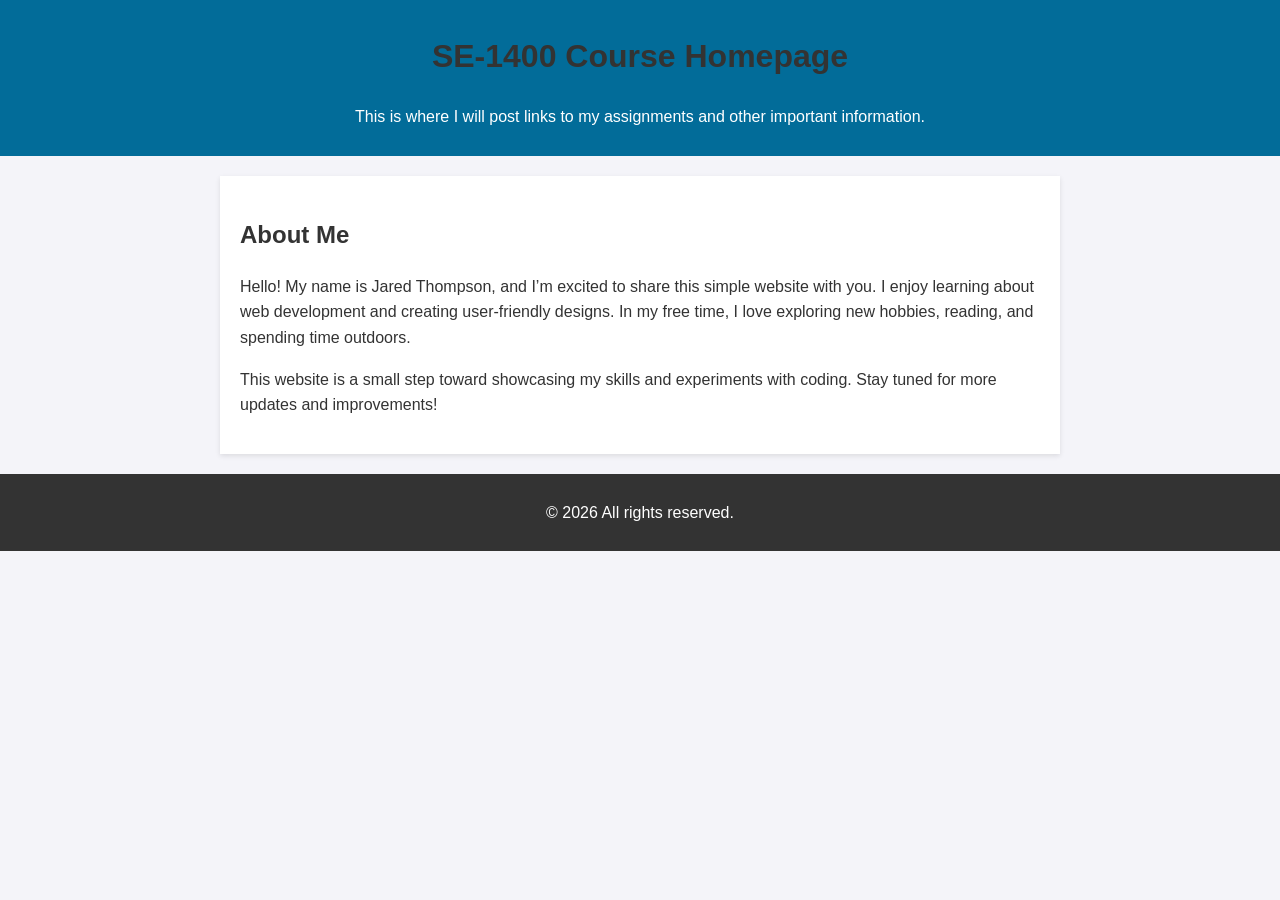
<file: index.html>
<!DOCTYPE html>
<html lang="en">

<head>
    <meta charset="UTF-8">
    <meta name="viewport" content="width=device-width, initial-scale=1.0">
    <meta name="robots" content="noindex, nofollow">
    <title>SE1400 Assignmnet Files</title>
    <style>
        body {
            font-family: Arial, sans-serif;
            line-height: 1.6;
            margin: 0;
            padding: 0;
            background-color: #f4f4f9;
            color: #333;
        }

        header {
            background: #026c99;
            color: white;
            padding: 10px 0;
            text-align: center;
        }

        section {
            max-width: 800px;
            margin: 20px auto;
            padding: 20px;
            background: white;
            box-shadow: 0 2px 5px rgba(0, 0, 0, 0.1);
        }

        h1,
        h2 {
            color: #333;
        }

        ul {
            list-style: none;
            padding: 0;
        }

        ul li {
            margin: 5px 0;
        }

        ul li a {
            color: #026c99;
            text-decoration: none;
            font-weight: bold;
        }

        ul li a:hover {
            text-decoration: underline;
        }

        footer {
            text-align: center;
            padding: 10px;
            margin-top: 20px;
            background: #333;
            color: white;
        }
    </style>
</head>

<body>
    <header>
        <h1>SE-1400 Course Homepage</h1>
        <p>This is where I will post links to my assignments and other important information.</p>
    </header>
    <section>
        <h2>About Me</h2>
        <p>Hello! My name is Jared Thompson, and I’m excited to share this simple website with you. I enjoy learning
            about web development and creating user-friendly designs. In my free time, I love exploring new hobbies,
            reading, and spending time outdoors.</p>
        <p>This website is a small step toward showcasing my skills and experiments with coding. Stay tuned for more
            updates and improvements!</p>
    </section>
    <footer>
        <p>&copy; <span id="currentYear"></span> All rights reserved.</p>
    </footer>
    <script>
        document.getElementById('currentYear').textContent = new Date().getFullYear();
    </script>
</body>

</html>
</file>
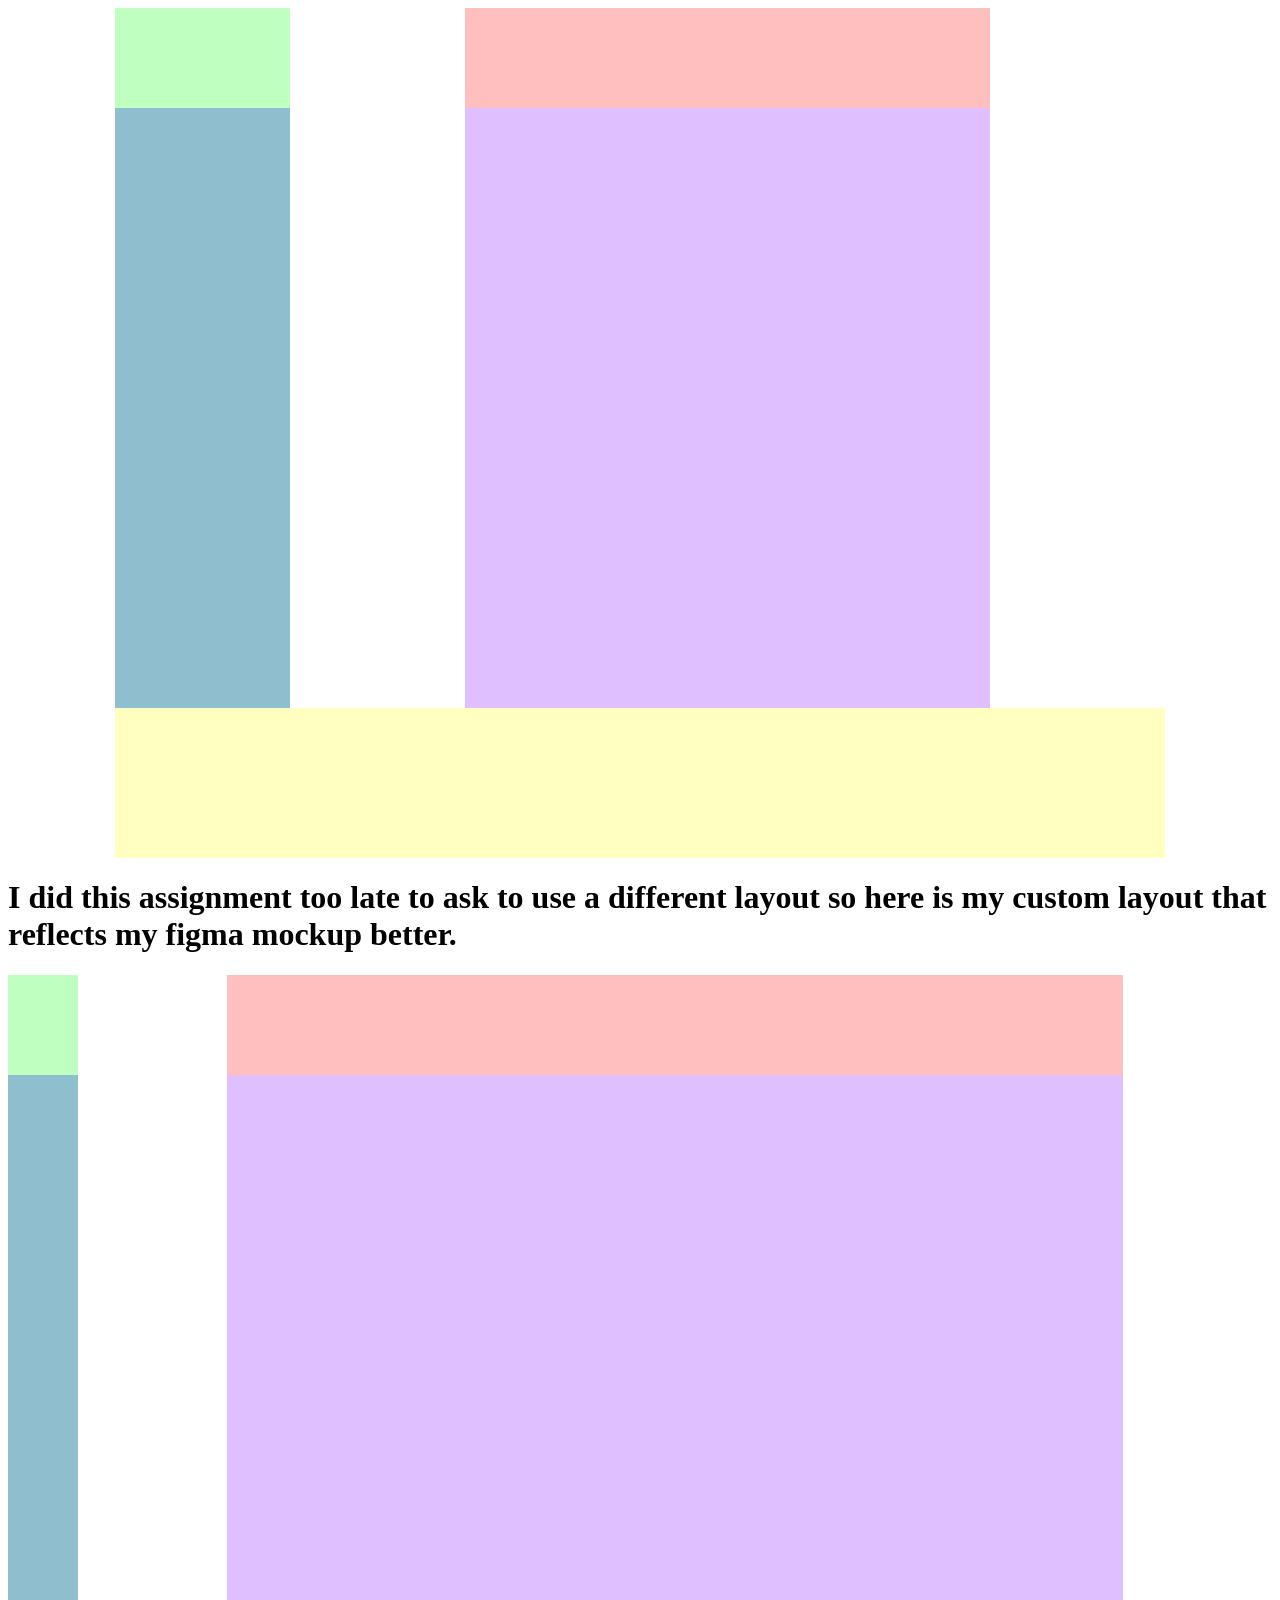
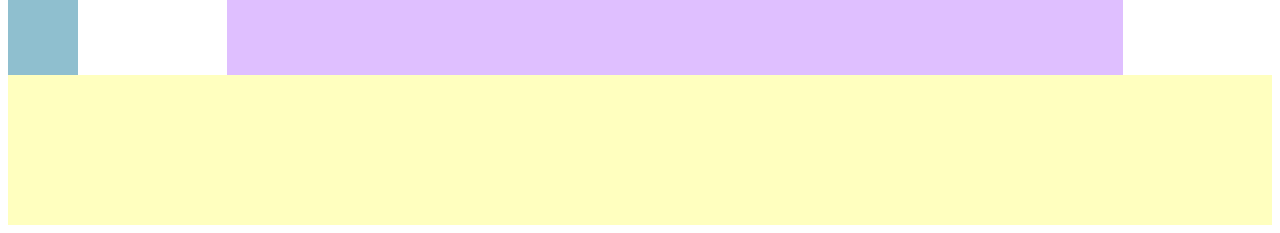
<file: milestone 4/index.html>
<!DOCTYPE html>
<html lang="en">

<head>
    <meta charset="UTF-8">
    <meta name="viewport" content="width=device-width, initial-scale=1.0">
    <meta name="robots" content="noindex, nofollow">
    <title>The Forger's Canvas</title>
    <link rel="stylesheet" href="stylesheets/global_layout.css">
</head>

<body>
    <div class="class_layout">
        <header>

        </header>

        <div class="sidebar"></div>

        <nav>
            
        </nav>

        <main>

        </main>

        <footer>
            
        </footer>
    </div>

    <h1>I did this assignment too late to ask to use a different layout so here is my custom layout that reflects my figma mockup better.</h1>

    <div class="custom_layout">
        <header>

        </header>

        <div class="sidebar"></div>

        <nav>

        </nav>

        <main>

        </main>

        <footer>
            
        </footer>
    </div>
</body>

</html>
</file>
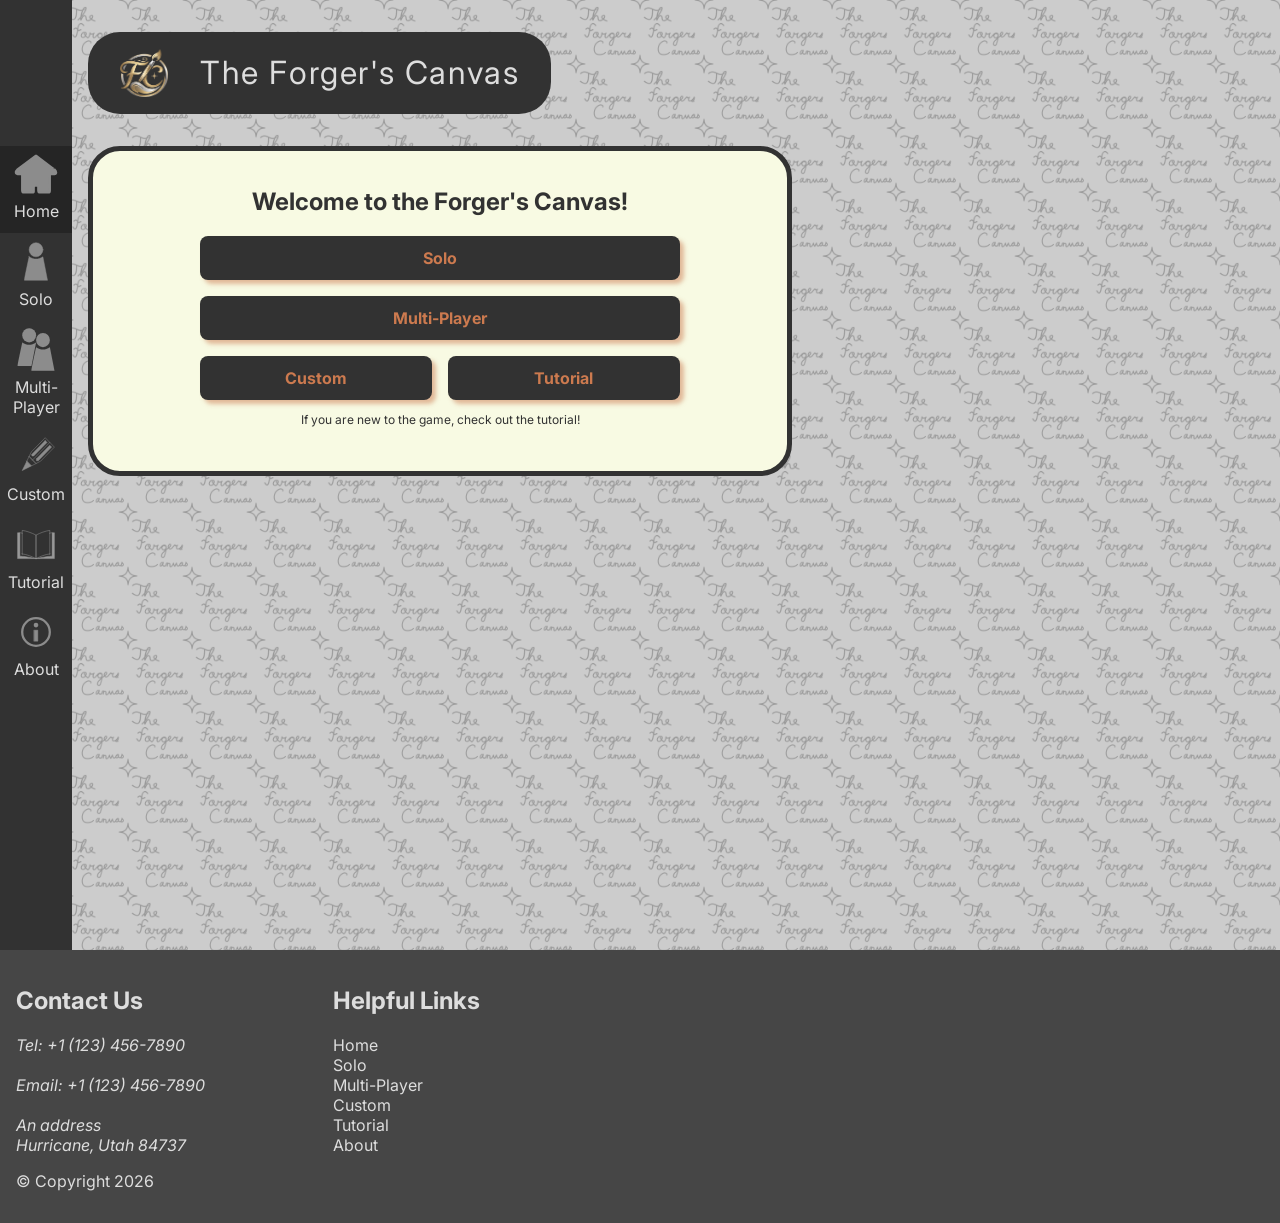
<file: milestone5/index.html>
<!DOCTYPE html>
<html lang="en">

<head>
    <meta charset="UTF-8">
    <meta name="viewport" content="width=device-width, initial-scale=1.0">
    <meta name="robots" content="noindex, nofollow">
    <title>The Forger's Canvas</title>
    <link rel="stylesheet" href="stylesheets/global_layout.css">
    <link rel="stylesheet" href="stylesheets/index.css">
    <link rel="preconnect" href="https://fonts.googleapis.com">
    <link rel="preconnect" href="https://fonts.gstatic.com" crossorigin>
    <link href="https://fonts.googleapis.com/css2?family=Inter:ital,opsz,wght@0,14..32,100..900;1,14..32,100..900&display=swap" rel="stylesheet">
</head>

<body>
    <div class="grid-layout">
        <header>
            <a href="index.html" class="header-bubble">
                <img src="media/logo.png" alt="">
                <h1>The Forger's Canvas</h1>
            </a>
        </header>

        <div class="sidebar">
            <nav>
                <ul>
                    <li class="active">
                        <a href="index.html">
                            <img src="media/Home.svg" alt="">
                            Home
                        </a>
                    </li>

                    <li>
                        <a href="solo.html">
                            <img src="media/Single-player.svg" alt="">
                            Solo
                        </a>
                    </li>

                    <li>
                        <a href="multi-player.html">
                            <img src="media/Multi-Player.svg" alt="">
                            Multi-Player
                        </a>
                    </li>

                    <li>
                        <a href="custom.html">
                            <img src="media/edit.svg" alt="">
                            Custom
                        </a>
                    </li>

                    <li>
                        <a href="tutorial.html">
                            <img src="media/Tutorial.svg" alt="">
                            Tutorial
                        </a>
                    </li>

                    <li>
                        <a href="about.html">
                            <img src="media/about.svg" alt="">
                            About
                        </a>
                    </li>
                </ul>
            </nav>
        </div>

        <main>
            <div class="content">
                <h2>Welcome to the Forger's Canvas!</h2>
                <div class="button-layout">
                    <a href="solo.html" class="button" id="solo">Solo</a>
                    <a href="multi-player.html" class="button" id="multi">Multi-Player</a>
                    <a href="custom.html" class="button" id="custom">Custom</a>
                    <a href="tutorial.html" class="button" id="tutorial">Tutorial</a>
                </div>
                <p>If you are new to the game, check out the tutorial!</p>
            </div>
        </main>

        <footer>
            <div class="footer-info">
                <div class="contact">
                    <h2>Contact Us</h2>
                    <address>
                        <p>Tel: <a href="tel:">+1 (123) 456-7890</a></p>
                        <p>Email: <a href="tel:">+1 (123) 456-7890</a></p>
                        <p>An address<br>Hurricane, Utah 84737</p>
                    </address>
                </div>
                <div class="helpful-links">
                    <h2>Helpful Links</h2>
                    <ul>
                        <li><a href="index.html">Home</a></li>
                        <li><a href="solo.html">Solo</a></li>
                        <li><a href="multi-player.html">Multi-Player</a></li>
                        <li><a href="custom.html">Custom</a></li>
                        <li><a href="tutorial.html">Tutorial</a></li>
                        <li><a href="about.html">About</a></li>
                    </ul>
                </div>
            </div>
            <p>&copy; Copyright 2026</p>
        </footer>
    </div>
</body>

</html>
</file>
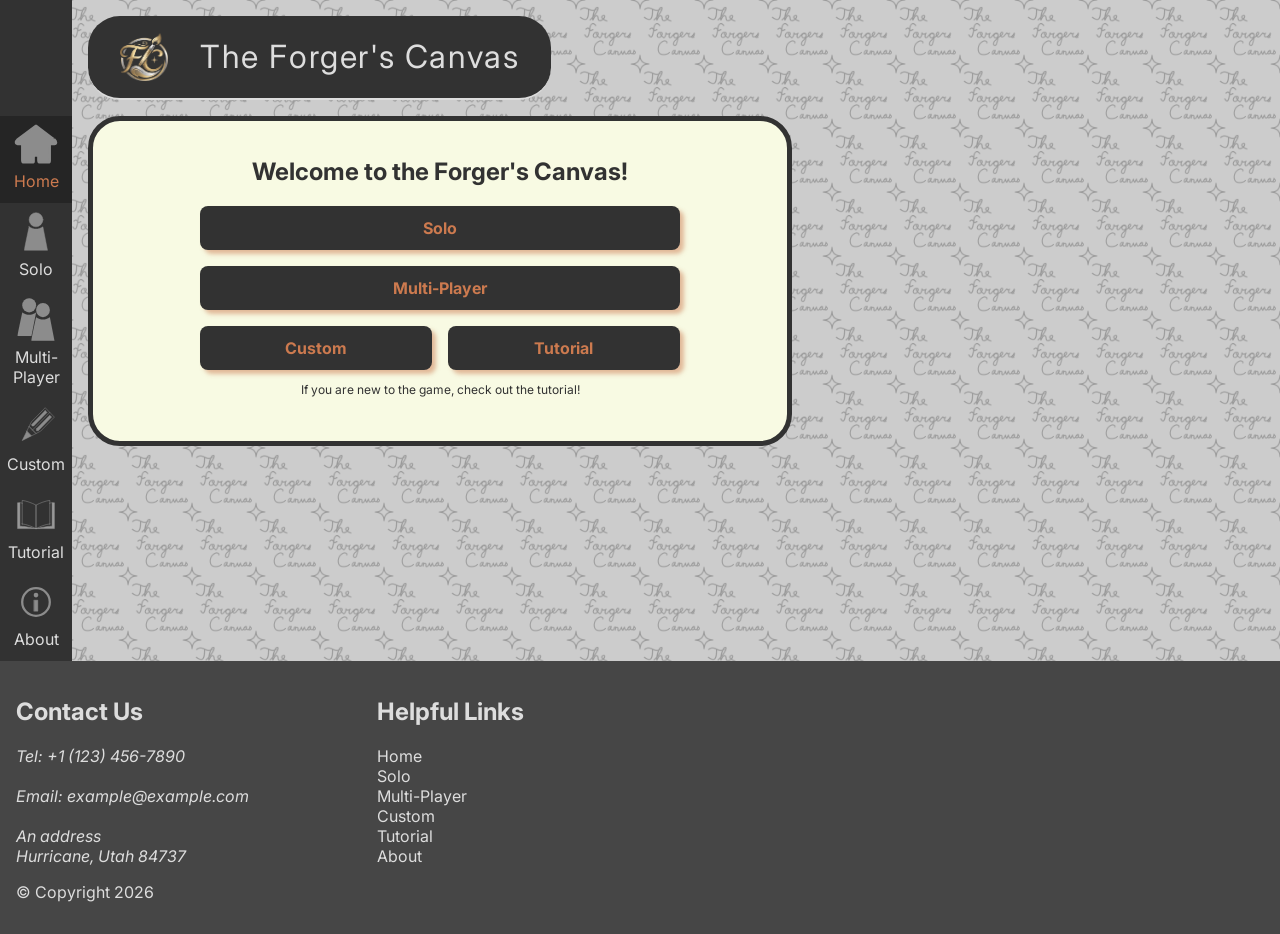
<file: milestone6/index.html>
<!DOCTYPE html>
<html lang="en">

<head>
    <meta charset="UTF-8">
    <meta name="viewport" content="width=device-width, initial-scale=1.0">
    <meta name="robots" content="noindex, nofollow">
    <title>The Forger's Canvas</title>
    <link rel="stylesheet" href="stylesheets/global_layout.css">
    <link rel="stylesheet" href="stylesheets/index.css">
    <link rel="preconnect" href="https://fonts.googleapis.com">
    <link rel="preconnect" href="https://fonts.gstatic.com" crossorigin>
    <link href="https://fonts.googleapis.com/css2?family=Inter:ital,opsz,wght@0,14..32,100..900;1,14..32,100..900&display=swap" rel="stylesheet">
</head>

<body>
    <div class="grid-layout">
        <header>
            <a href="index.html" class="header-bubble">
                <img src="media/logo.png" alt="">
                <h1>The Forger's Canvas</h1>
            </a>
        </header>

        <button 
            class="menu-toggle" 
            aria-expanded="false" 
            aria-controls="main-nav" 
            aria-label="Toggle navigation"
            onclick="
                const nav = document.querySelector('nav');
                nav.classList.toggle('nav-open');
                this.setAttribute('aria-expanded', nav.classList.contains('nav-open'));
            "
        > <!-- doing this here rather than linking a js because it will be used in every page but i currently dont see any other js being used on every page at the moment -->
            <span></span>
            <span></span>
            <span></span>
        </button>

        <nav>
            <ul>
                <li class="active">
                    <a href="index.html">
                        <img src="media/Home.svg" alt="">
                        Home
                    </a>
                </li>

                <li>
                    <a href="solo.html">
                        <img src="media/Single-player.svg" alt="">
                        Solo
                    </a>
                </li>

                <li>
                    <a href="multi-player.html">
                        <img src="media/Multi-Player.svg" alt="">
                        Multi-Player
                    </a>
                </li>

                <li>
                    <a href="custom.html">
                        <img src="media/edit.svg" alt="">
                        Custom
                    </a>
                </li>

                <li>
                    <a href="tutorial.html">
                        <img src="media/Tutorial.svg" alt="">
                        Tutorial
                    </a>
                </li>

                <li>
                    <a href="about.html">
                        <img src="media/about.svg" alt="">
                        About
                    </a>
                </li>
            </ul>
        </nav>

        <main>
            <div class="content">
                <h2>Welcome to the Forger's Canvas!</h2>
                <div class="button-layout">
                    <a href="solo.html" class="button" id="solo">Solo</a>
                    <a href="multi-player.html" class="button" id="multi">Multi-Player</a>
                    <a href="custom.html" class="button" id="custom">Custom</a>
                    <a href="tutorial.html" class="button" id="tutorial">Tutorial</a>
                </div>
                <p>If you are new to the game, check out the tutorial!</p>
            </div>
        </main>

        <footer>
            <div class="footer-info">
                <div class="contact">
                    <h2>Contact Us</h2>
                    <address>
                        <p>Tel: <a href="tel:">+1 (123) 456-7890</a></p>
                        <p>Email: <a href="tel:">example@example.com</a></p>
                        <p>An address<br>Hurricane, Utah 84737</p>
                    </address>
                </div>
                <div class="helpful-links">
                    <h2>Helpful Links</h2>
                    <ul>
                        <li><a href="index.html">Home</a></li>
                        <li><a href="solo.html">Solo</a></li>
                        <li><a href="multi-player.html">Multi-Player</a></li>
                        <li><a href="custom.html">Custom</a></li>
                        <li><a href="tutorial.html">Tutorial</a></li>
                        <li><a href="about.html">About</a></li>
                    </ul>
                </div>
            </div>
            <p>&copy; Copyright 2026</p>
        </footer>
    </div>
</body>

</html>
</file>
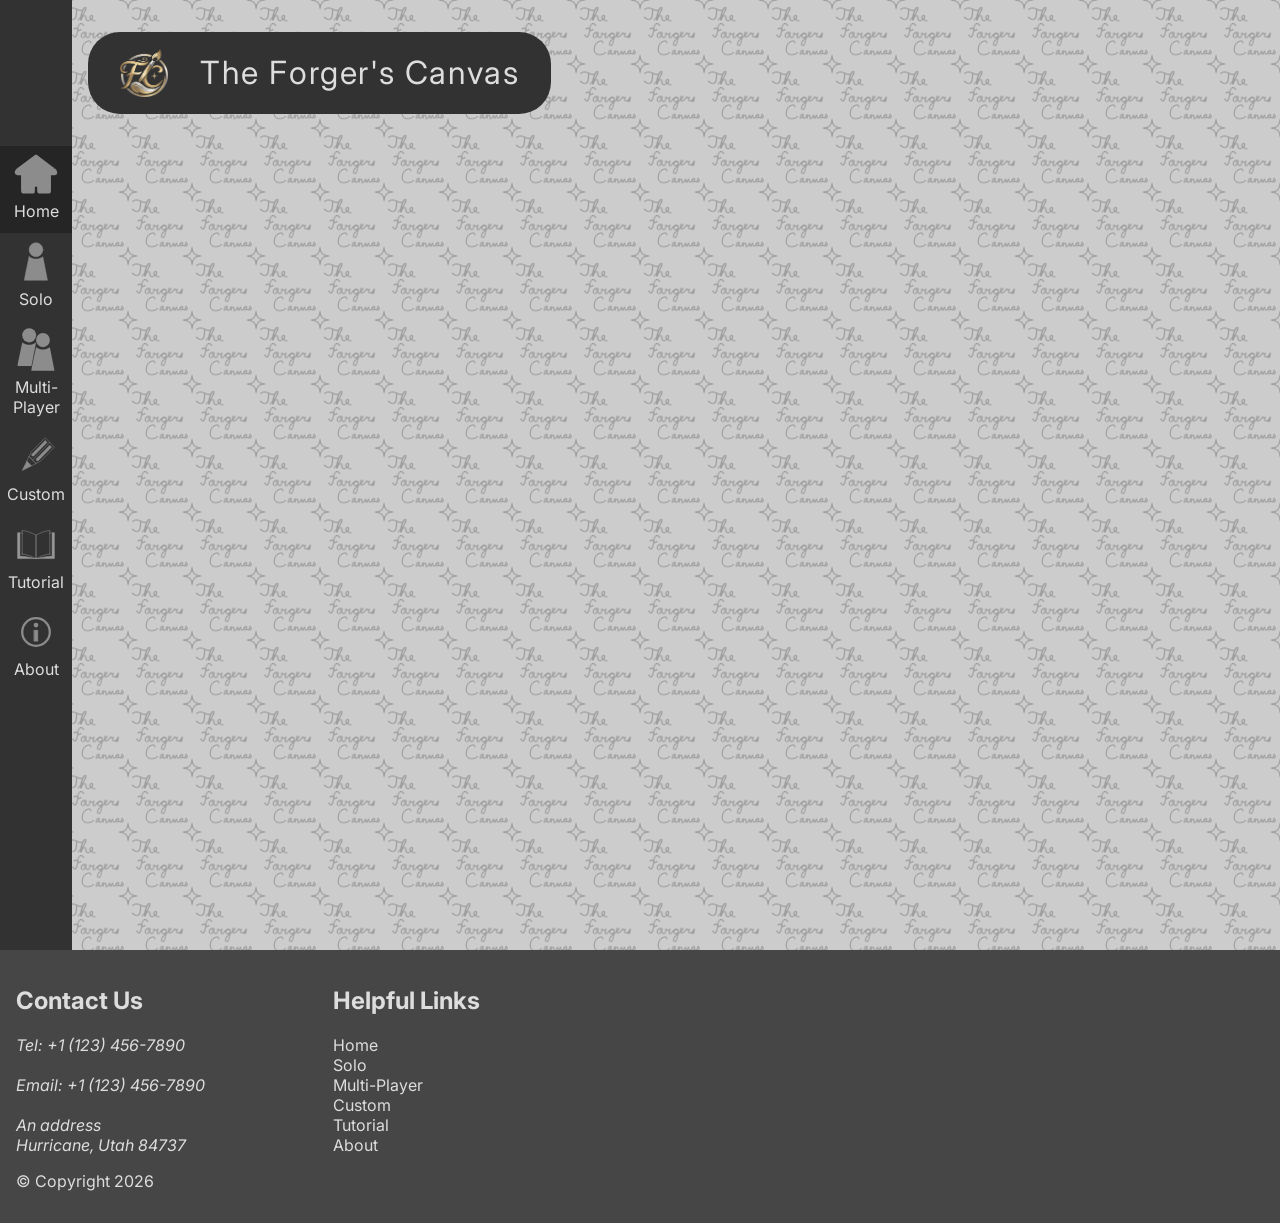
<file: milestone5/about.html>
<!DOCTYPE html>
<html lang="en">

<head>
    <meta charset="UTF-8">
    <meta name="viewport" content="width=device-width, initial-scale=1.0">
    <meta name="robots" content="noindex, nofollow">
    <title>The Forger's Canvas</title>
    <link rel="stylesheet" href="stylesheets/global_layout.css">
    <link rel="preconnect" href="https://fonts.googleapis.com">
    <link rel="preconnect" href="https://fonts.gstatic.com" crossorigin>
    <link href="https://fonts.googleapis.com/css2?family=Inter:ital,opsz,wght@0,14..32,100..900;1,14..32,100..900&display=swap" rel="stylesheet">
</head>

<body>
    <div class="grid-layout">
        <header>
            <a href="index.html" class="header-bubble">
                <img src="media/logo.png" alt="">
                <h1>The Forger's Canvas</h1>
            </a>
        </header>

        <div class="sidebar">
            <nav>
                <ul>
                    <li class="active">
                        <a href="index.html">
                            <img src="media/Home.svg" alt="">
                            Home
                        </a>
                    </li>

                    <li>
                        <a href="solo.html">
                            <img src="media/Single-player.svg" alt="">
                            Solo
                        </a>
                    </li>

                    <li>
                        <a href="multi-player.html">
                            <img src="media/Multi-Player.svg" alt="">
                            Multi-Player
                        </a>
                    </li>

                    <li>
                        <a href="custom.html">
                            <img src="media/edit.svg" alt="">
                            Custom
                        </a>
                    </li>

                    <li>
                        <a href="tutorial.html">
                            <img src="media/Tutorial.svg" alt="">
                            Tutorial
                        </a>
                    </li>

                    <li>
                        <a href="about.html">
                            <img src="media/about.svg" alt="">
                            About
                        </a>
                    </li>
                </ul>
            </nav>
        </div>

        <main>

        </main>

        <footer>
            <div class="footer-info">
                <div class="contact">
                    <h2>Contact Us</h2>
                    <address>
                        <p>Tel: <a href="tel:">+1 (123) 456-7890</a></p>
                        <p>Email: <a href="tel:">+1 (123) 456-7890</a></p>
                        <p>An address<br>Hurricane, Utah 84737</p>
                    </address>
                </div>
                <div class="helpful-links">
                    <h2>Helpful Links</h2>
                    <ul>
                        <li><a href="index.html">Home</a></li>
                        <li><a href="solo.html">Solo</a></li>
                        <li><a href="multi-player.html">Multi-Player</a></li>
                        <li><a href="custom.html">Custom</a></li>
                        <li><a href="tutorial.html">Tutorial</a></li>
                        <li><a href="about.html">About</a></li>
                    </ul>
                </div>
            </div>
            <p>&copy; Copyright 2026</p>
        </footer>
    </div>
</body>

</html>
</file>
<file: milestone 4/stylesheets/global_layout.css>
*, *::before, *::after {
    box-sizing: border-box;
}

.class_layout {
    display: grid;
    grid-template-columns: minmax(0, 1fr) repeat(6, minmax(0, 175px)) minmax(0, 1fr)
}

.class_layout header{
    grid-column: 4 / 7;
    grid-row: 1 / 2;
    background-color: rgba(255, 0, 0, 0.25);
    height: 100px;
}

.class_layout .sidebar{
    grid-column: 2 / 3;
    grid-row: 1 / 3;
    background-color: rgba(0, 255, 0, 0.25);
}

.class_layout nav{
    grid-column:  2 / 3;
    grid-row: 2 / 3;
    background-color: rgba(0, 0, 255, 0.25);
    height: 600px;
}

.class_layout main{
    grid-column: 4 / 7;
    grid-row: 2 / 3;
    background-color: rgba(127, 0, 255, 0.25);
    height: 600px;
}

.class_layout footer{
    grid-column: 2 / 8;
    grid-row: 3 / 4;
    background-color: rgba(255, 255, 0, 0.25);
    height: 150px;
}

.custom_layout {
    display: grid;
    grid-template-columns: 70px minmax(0, 1fr) 70vw minmax(0, 1fr)
}

.custom_layout header{
    grid-column: 3 / 4;
    grid-row: 1 / 2;
    background-color: rgba(255, 0, 0, 0.25);
    height: 100px;
}

.custom_layout .sidebar{
    grid-column: 1 / 2;
    grid-row: 1 / 3;
    background-color: rgba(0, 255, 0, 0.25);
}

.custom_layout nav{
    grid-column:  1 / 2;
    grid-row: 2 / 3;
    background-color: rgba(0, 0, 255, 0.25);
    height: 600px;
}

.custom_layout main{
    grid-column: 3 / 4;
    grid-row: 2 / 3;
    background-color: rgba(127, 0, 255, 0.25);
    height: 600px;
}

.custom_layout footer{
    grid-column: 1 / -1;
    grid-row: 3 / 4;
    background-color: rgba(255, 255, 0, 0.25);
    height: 150px;
}
</file>
<file: milestone5/stylesheets/global_layout.css>
:root{
    --color-bg: #CCC;
    --color-nav: #323232;
    --color-footer: #464646;
    --color-text: #DDD;
    --color-content-area-bg: #F8FAE3;
    --color-content-area-border: var(--color-nav);
    --color-content-area-text: var(--color-nav);
    --color-button-text: #CC7A4F;
    --color-button-bg: var(--color-nav);
}

*, *::before, *::after {
    box-sizing: border-box;
}

body{
    margin: 0;
    color: var(--color-text);
    font-family: "Inter", sans-serif;
    background: url(../media/BackgroundTile.webp) top left / 4rem repeat scroll;
    background-color: var(--color-bg);
}

a{
    text-decoration: none;
    font-size: 1rem;
    color: var(--color-text);
    
    &:is(:visited, :hover, :active, :focus){
        color: var(--color-text);
    }
}

.grid-layout {
    display: grid;
    grid-template-columns: 4.5rem 1fr;
    min-height: 100vh;
    grid-template-rows: minmax(6rem, max-content) minmax(min-content, 1fr) min-content;
    

    & header{
        grid-column: 2 / -1;
        grid-row: 1 / 2;
        padding: 2rem 1rem;
        justify-items: center;
        
        & .header-bubble{
            display: flex;
            flex-direction: row;
            justify-content: center;
            align-items: center;
            gap: 2rem;
            text-align: center;
            background-color: var(--color-nav);
            border-radius: 2rem;
            width: fit-content;
            padding-right: 2rem;
            padding-left: 2rem;

            & img{
                height: 3rem;
                width: 3rem;
                align-self: center;
            }

            & h1{
                align-self: center;
                font-size: 2rem;
                font-weight: normal;
                letter-spacing: 0.1rem;
            }  
        }
        
    }

    & .sidebar{
        display: grid;
        grid-template-columns: subgrid;
        grid-template-rows: subgrid;
        grid-column: 1 / 2;
        grid-row: 1 / 3;
        background-color: var(--color-nav);

        & nav{
            grid-row: 2 / 3;
            min-height: calc(100vh - 6rem);
            
            & ul{
                display: flex;
                flex-direction: column;
                position: sticky;
                top: 0;
                list-style: none;
                padding: 0;
                margin: 0;

                /* Dealing with edge case where the screen does not have enough room to display 
                all of  the nav so the user does not need to scroll to the bottom of the 
                container to force the nav into veiw */
                max-height: calc(100vh - 6rem);
                overflow-y: auto;
            }

            & li{
                text-align: center;
                display: block;
                &.active{
                    background-color: rgba(0, 0, 0, 0.25);
                }

                & a{
                    padding-top: 0.3rem;
                    padding-bottom: 12px;
                    display: block;
                    position: relative;
                    & img{
                        width: 65%;
                        height: auto;
                    }
                    
                    &::after{
                        content: "";
                        position: absolute;
                        bottom: 6px;
                        width: 75%;
                        left: calc(25% / 2);
                        height: 4px;
                        border-radius: 2px;
                        background: var(--color-text);
                        transform: scaleX(0);
                        transform-origin: center;
                        transition: transform 0.5s ease;
                    }

                    &:hover::after{
                        transform: scaleX(1);
                        transform-origin: center;
                    }
                }
            }

        }
    }

    & main{
        grid-column: 2 / -1;
        grid-row: 2 / 3;
        justify-items: center;
        padding: 0 1rem 1rem;
    }

    & footer{
        grid-column: 1 / -1;
        grid-row: 3 / 4;
        background-color: var(--color-footer);
        padding: 1rem;
        justify-items: center;
        & .footer-info{
            display: grid;
            grid-template-columns: minmax(min-content, max-content) minmax(2rem, 8rem) minmax(min-content, max-content);
            grid-template-rows: repeat(2, minmax(min-content, max-content));

            & p{
                font-size: 1rem;
                margin: 0;
            }

            & ul{
                list-style: none;
                padding: 0;
                margin: 0;
                font-size: 1rem;
            }

            & .contact{
                display: grid;
                grid-template-columns: subgrid;
                grid-template-rows: subgrid;
                grid-column: 1 / 2;
                grid-row: 1 / -1;

                & h2{
                    grid-row: 1 / 2;
                }
                
                & address{
                    grid-row: 2 / 3;
                    font-size: 1rem;
                    display: flex;
                    flex-direction: column;
                    justify-content: space-between;
                    gap: 1rem;
                }
            }

            & .helpful-links{
                display: grid;
                grid-template-columns: subgrid;
                grid-template-rows: subgrid;
                grid-column: 3 / 4;
                grid-row: 1 / -1;

                & h2{
                    grid-row: 1 / 2;
                }

                & ul{
                    grid-row: 2 / 3;
                    display: flex;
                    flex-direction: column;
                    justify-content: space-between;
                }
            }
        }
    }
}


@media (prefers-color-scheme: dark){
    :root{
        --color-bg: #474747;
        --color-nav: #1E1E1E;
        --color-footer: #323232;
        --color-text: #FFF;
    }

}

@media (prefers-reduced-motion: reduce) {
    *, *::before, *::after {
        transition-duration: 0.01ms !important;
    }
}
</file>
<file: milestone5/stylesheets/index.css>
/* 
Defined in root of global layout:
:root{
    --color-bg: #CCC;
    --color-nav: #323232;
    --color-footer: #464646;
    --color-text: #DDD;
    --color-content-area-bg: #F8FAE3;
    --color-content-area-border: var(--color-nav);
    --color-content-area-text: var(--color-nav);
    --color-button-text: #CC7A4F;
    --color-button-bg: var(--color-nav);
}
*/
.content{
    color: var(--color-content-area-text);
    background-color: var(--color-content-area-bg);
    border-radius: 2rem;
    border: 5px solid var(--color-content-area-border);
    width: 100%;
    max-width: 44rem;
    padding: 1rem;
    padding-bottom: 2rem;
    text-align: center;

    & .button-layout{
        display: grid;
        grid-template-columns: repeat(2, minmax(min-content, 35%));
        gap: 1rem;
        justify-content: center;
        & .button{
            color: var(--color-button-text);
            font-weight: bold;
            background-color: var(--color-button-bg);
            padding-top: 0.75rem;
            padding-bottom: 0.75rem;
            border-radius: 0.5rem;
            text-align: center;
            box-shadow: 4px 4px 4px rgba(from var(--color-button-text) r g b / 0.5);
        }
        & #solo{
            grid-column: 1 / -1;
            grid-row: 1 / 2;
        }

        & #multi{
            grid-column: 1 / -1;
            grid-row: 2 / 3;
        }

        & #custom{
            grid-column: 1 / 2;
            grid-row: 3 / 4;
        }

        & #tutorial{
            grid-row: 3 / 4;
            grid-column: 2 / 3;
        }
    }

    & p{
        font-size: 0.75rem;
    }
}
</file>
<file: milestone6/stylesheets/global_layout.css>
@layer base, layout, page;


:root{
    --color-bg: #CCC;
    --color-nav: #323232;
    --color-footer: #464646;
    --color-text: #DDD;
    --color-content-area-bg: #F8FAE3;
    --color-content-area-border: var(--color-nav);
    --color-content-area-text: var(--color-nav);
    --color-button-text: #CC7A4F;
    --color-button-bg: var(--color-nav);
    --content-width: 100%;
}

@layer base{
    *, *::before, *::after {
        box-sizing: border-box;
    }

    body{
        margin: 0;
        color: var(--color-text);
        font-family: "Inter", sans-serif;
        background: url(../media/BackgroundTile.webp) top left / 4rem repeat scroll;
        background-color: var(--color-bg);
    }

    a{
        text-decoration: none;
        font-size: 1rem;
        color: var(--color-text);
        
        &:is(:visited, :hover, :active, :focus){
            color: var(--color-text);
        }
    }

    li.active{
        & a{
            color: var(--color-button-text);
        }
    }
    
    .button{
        color: var(--color-button-text);
        font-weight: bold;
        background-color: var(--color-button-bg);
        padding-top: 0.75rem;
        padding-bottom: 0.75rem;
        border-radius: 0.5rem;
        text-align: center;
        box-shadow: 4px 4px 4px rgba(from var(--color-button-text) r g b / 0.5);

        &:hover{
            box-shadow: 4px 4px 4px rgba(from var(--color-button-text) r g b / 0.9); 
        }

        &:is(:visited, :hover, :active, :focus){
            color: var(--color-button-text);
        }
    }
}

@layer layout{
    .grid-layout {
        display: grid;
        grid-template-columns: 1fr; /* changed */
        min-height: 100vh;
        min-height: 100dvh;
        grid-template-rows: repeat(3, minmax(min-content, max-content)) minmax(min-content, 1fr) min-content; /* changed */
        

        & header{
            grid-column: 1 / -1; /* changed */
            grid-row: 1 / 2;
            justify-items: center;
            
            & .header-bubble{
                display: flex;
                flex-direction: row;
                justify-content: center;
                align-items: center;
                gap: 2rem;
                text-align: center;
                background-color: var(--color-nav);
                width: 100%; /* changed no more padding just width*/
                border-bottom: 2px solid var(--color-text); /* changed to add seperation to nav*/
                padding: 0 1rem; /* changed */

                & img{
                    height: 3rem;
                    width: 3rem;
                    align-self: center;
                }

                & h1{
                    align-self: center;
                    font-size: 2rem;
                    font-weight: normal;
                    letter-spacing: 0.1rem;
                }  
            }
            
        }

        & .menu-toggle{
            grid-row: 2 / 3;
            height: 2.5rem;
            display: flex;
            flex-direction: column;
            justify-content: center;
            align-items: center;
            gap: 0.3rem;
            background-color: var(--color-nav);
            border: none;
            cursor: pointer;
            width: 100%;
            position: sticky;
            top: 0;

            & span {
                width: 1.5rem;
                height: 0.125rem;
                background-color: var(--color-text);
                border-radius: 0.25rem;
            }
        }
            
        & nav {
            grid-column: 1 / 2;
            grid-row: 3 / 4;
            display: none;
            background-color: var(--color-nav);
            position: sticky;
            top: 2.5rem;

            & ul{
                display: flex;
                flex-direction: column;
                list-style: none;
                padding: 0;
                margin: 0;
                align-items: center;
                width: 100%;
            }

            & li{
                text-align: center;

                & a{
                    white-space: nowrap;
                    padding: 0.75rem;
                    display: block;
                    position: relative;
                    & img{
                        display: none;
                        width: 65%;
                        height: auto;
                    }
                    
                    &::after{
                        content: "";
                        position: absolute;
                        bottom: 6px;
                        width: 75%;
                        left: calc(25% / 2);
                        height: 4px;
                        border-radius: 2px;
                        background: var(--color-text);
                        transform: scaleX(0);
                        transform-origin: center;
                        transition: transform 0.5s ease;
                    }

                    &:hover::after{
                        transform: scaleX(1);
                    }
                }
            }

            &.nav-open {
                display: block;
            }
        }

        & main{
            grid-column: 1 / -1; /* changed */
            grid-row: 4 / 5; /* changed */
            justify-items: center;
            padding: 0 1rem 1rem;
            margin-top: 1rem;
        }

        & footer{
            grid-column: 1 / -1;
            grid-row: 5 / 6; /* changed */
            background-color: var(--color-footer);
            padding: 1rem;
            justify-items: center;
            & .footer-info{
                display: grid;
                grid-template-columns: minmax(min-content, max-content) minmax(2rem, 8rem) minmax(min-content, max-content);
                grid-template-rows: repeat(2, minmax(min-content, max-content));

                & p{
                    font-size: 1rem;
                    margin: 0;
                }

                & ul{
                    list-style: none;
                    padding: 0;
                    margin: 0;
                    font-size: 1rem;
                }

                & .contact{
                    display: grid;
                    grid-template-columns: subgrid;
                    grid-template-rows: subgrid;
                    grid-column: 1 / 2;
                    grid-row: 1 / -1;

                    & h2{
                        grid-row: 1 / 2;
                    }
                    
                    & address{
                        grid-row: 2 / 3;
                        font-size: 1rem;
                        display: flex;
                        flex-direction: column;
                        justify-content: space-between;
                        gap: 1rem;
                    }
                }

                & .helpful-links{
                    display: grid;
                    grid-template-columns: subgrid;
                    grid-template-rows: subgrid;
                    grid-column: 3 / 4;
                    grid-row: 1 / -1;

                    & h2{
                        grid-row: 1 / 2;
                    }

                    & ul{
                        grid-row: 2 / 3;
                        display: flex;
                        flex-direction: column;
                        justify-content: space-between;
                    }
                }
            }
        }
    }

    @media (orientation: portrait) and (min-width: 35rem){
        .grid-layout {
            grid-template-rows: repeat(2, minmax(min-content, max-content)) minmax(min-content, 1fr) min-content;
            
            & .menu-toggle{display: none;}

            & nav{
                display: block;
                grid-row: 2 / 3; /* changed */
                margin-bottom: 1rem;
                justify-items: center;
                
                & ul{
                    flex-direction: row;
                    position: sticky;
                    top: 0;
                    align-items: flex-end;
                    justify-content: space-around;
                    max-width: var(--content-width);
                    padding: 0 1rem;
                }

                & li.active{background-color: rgba(0, 0, 0, 0.25);}
            }

            & main{
                grid-row: 3 / 4;
                margin: 0;
            }
        }
    }

    @media (orientation: landscape){
        .grid-layout {
            grid-template-columns: 4.5rem 1fr;
            grid-template-rows: minmax(6rem, max-content) minmax(min-content, 1fr) min-content;
            
            & .menu-toggle{display: none;}

            & header{
                grid-column: 2 / -1;
                padding: 1rem;
                
                & .header-bubble{
                    border-radius: 2rem;
                    width: fit-content;
                    padding-right: 2rem;
                    padding-left: 2rem; 
                }
                
            }

            & nav{
                display: grid;
                grid-template-columns: subgrid;
                grid-template-rows: subgrid;
                grid-row: 1 / 3;
                margin: 0;
                position: static;
                
                & ul{
                    grid-row: 2 / 3;
                    flex-direction: column;
                    position: sticky;
                    top: 0;
                    align-items: normal;
                    justify-content: flex-start;

                    /* Dealing with edge case where the screen does not have enough room to display 
                    all of  the nav so the user does not need to scroll to the bottom of the 
                    container to force the nav into veiw */
                    max-height: 100vh;
                    max-height: 100dvh;
                    overflow-y: auto;
                }

                & li{
                    & a{
                        white-space: normal;
                        padding: 0.3rem 0 0.75rem 0;
                        & img{
                            display: inline;
                        }

                    }

                    &.active{background-color: rgba(0, 0, 0, 0.25);}
                }

            }

            & main{
                grid-column: 2 / -1;
                grid-row: 2 / 3;
                margin: 0;
            }

            & footer{grid-row: 4 / 5;}

        }
    }
}

@media (prefers-color-scheme: dark){
    :root{
        --color-bg: #474747;
        --color-nav: #1E1E1E;
        --color-footer: #323232;
        --color-text: #FFF;
    }

}

@media (prefers-reduced-motion: reduce) {
    *, *::before, *::after {
        transition-duration: 0.01ms !important;
    }
}
</file>
<file: milestone6/stylesheets/index.css>
/* 
Defined in root of global layout:
:root{
    --color-bg: #CCC;
    --color-nav: #323232;
    --color-footer: #464646;
    --color-text: #DDD;
    --color-content-area-bg: #F8FAE3;
    --color-content-area-border: var(--color-nav);
    --color-content-area-text: var(--color-nav);
    --color-button-text: #CC7A4F;
    --color-button-bg: var(--color-nav);
    --content-width: 100%;
}
*/
:root{
    --content-width: 44rem;
}

@layer page{
    .content{
        color: var(--color-content-area-text);
        background-color: var(--color-content-area-bg);
        border-radius: 2rem;
        border: 5px solid var(--color-content-area-border);
        width: 100%;
        max-width: var(--content-width);
        padding: 1rem 1rem 2rem;
        text-align: center;

        & .button-layout{
            display: grid;
            grid-template-columns: repeat(2, minmax(min-content, 35%));
            gap: 1rem;
            justify-content: center;
            
            & #solo{
                grid-column: 1 / -1;
                grid-row: 1 / 2;
            }

            & #multi{
                grid-column: 1 / -1;
                grid-row: 2 / 3;
            }

            & #custom{
                grid-column: 1 / 2;
                grid-row: 3 / 4;
            }

            & #tutorial{
                grid-row: 3 / 4;
                grid-column: 2 / 3;
            }
        }

        & p{
            font-size: 0.75rem;
        }
    }
}
</file>
